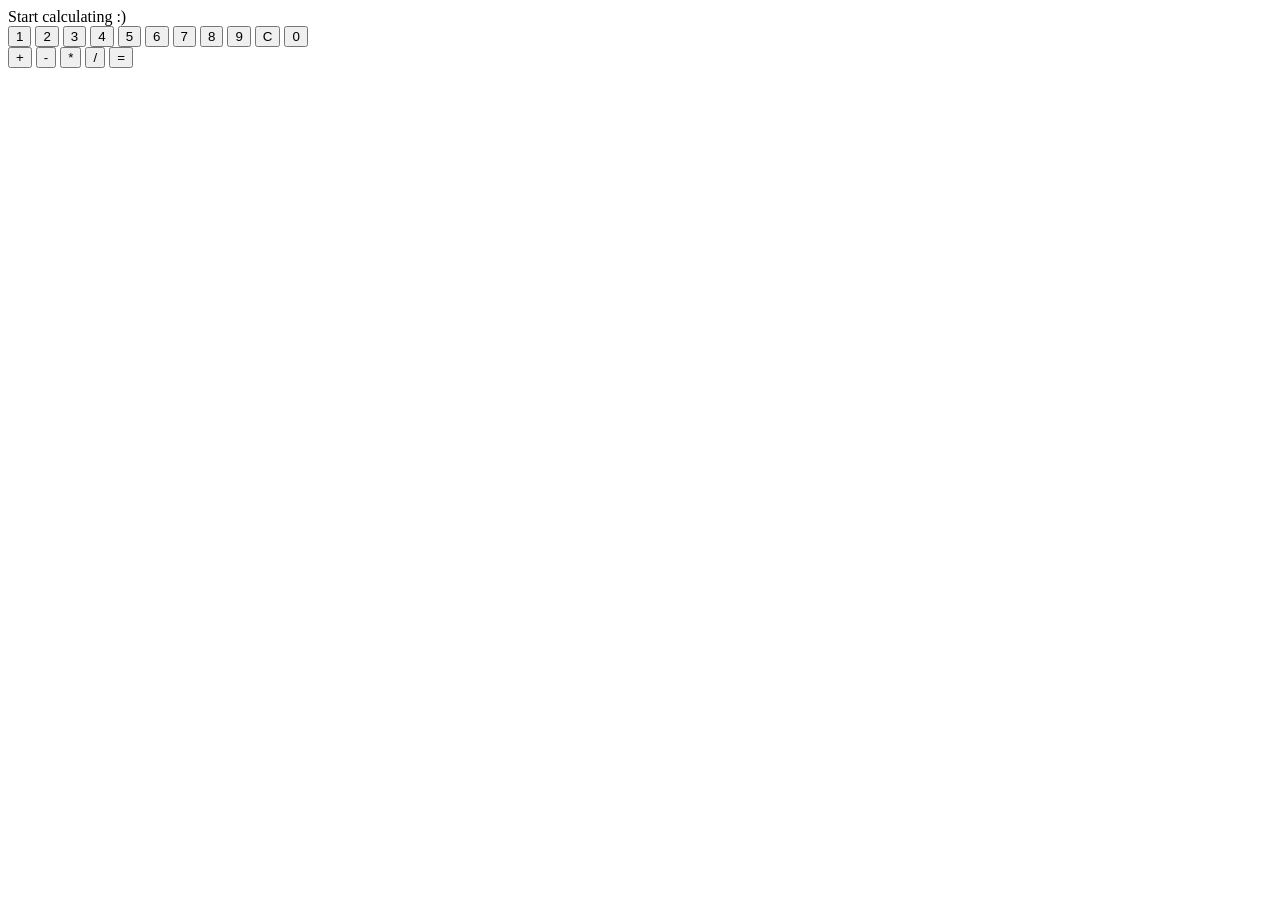
<file: index.htm>
<!DOCTYPE html>
<html lang="en">
  <head>
    <meta charset="UTF-8" />
    <meta name="viewport" content="width=device-width, initial-scale=1.0" />
    <title>Odin - calculator</title>
    <script type="module" defer src="./main.js"></script>
  </head>
  <body>
    <div class="app">
      <output class="app__screen">Start calculating :)</output>
      <div class="app__controls">
        <div class="controls controls--left">
          <button data-btn-type="num" class="controls__btn" value="1">1</button>
          <button data-btn-type="num" class="controls__btn" value="2">2</button>
          <button data-btn-type="num" class="controls__btn" value="3">3</button>
          <button data-btn-type="num" class="controls__btn" value="4">4</button>
          <button data-btn-type="num" class="controls__btn" value="5">5</button>
          <button data-btn-type="num" class="controls__btn" value="6">6</button>
          <button data-btn-type="num" class="controls__btn" value="7">7</button>
          <button data-btn-type="num" class="controls__btn" value="8">8</button>
          <button data-btn-type="num" class="controls__btn" value="9">9</button>
          <button
            data-btn-type="clear"
            class="controls__btn controls__btn--alert"
          >
            C
          </button>
          <button data-btn-type="num" class="controls__btn" value="0">0</button>
        </div>
        <div class="controls controls--right">
          <button
            data-btn-type="operator"
            class="controls__btn controls__btn--special"
            value="+"
          >
            +
          </button>
          <button
            data-btn-type="operator"
            class="controls__btn controls__btn--special"
            value="-"
          >
            -
          </button>
          <button
            data-btn-type="operator"
            class="controls__btn controls__btn--special"
            value="*"
          >
            *
          </button>
          <button
            data-btn-type="operator"
            class="controls__btn controls__btn--special"
            value="/"
          >
            /
          </button>
          <button
            data-btn-type="submit"
            class="controls__btn control__btn--large"
          >
            =
          </button>
        </div>
      </div>
    </div>
  </body>
</html>
</file>
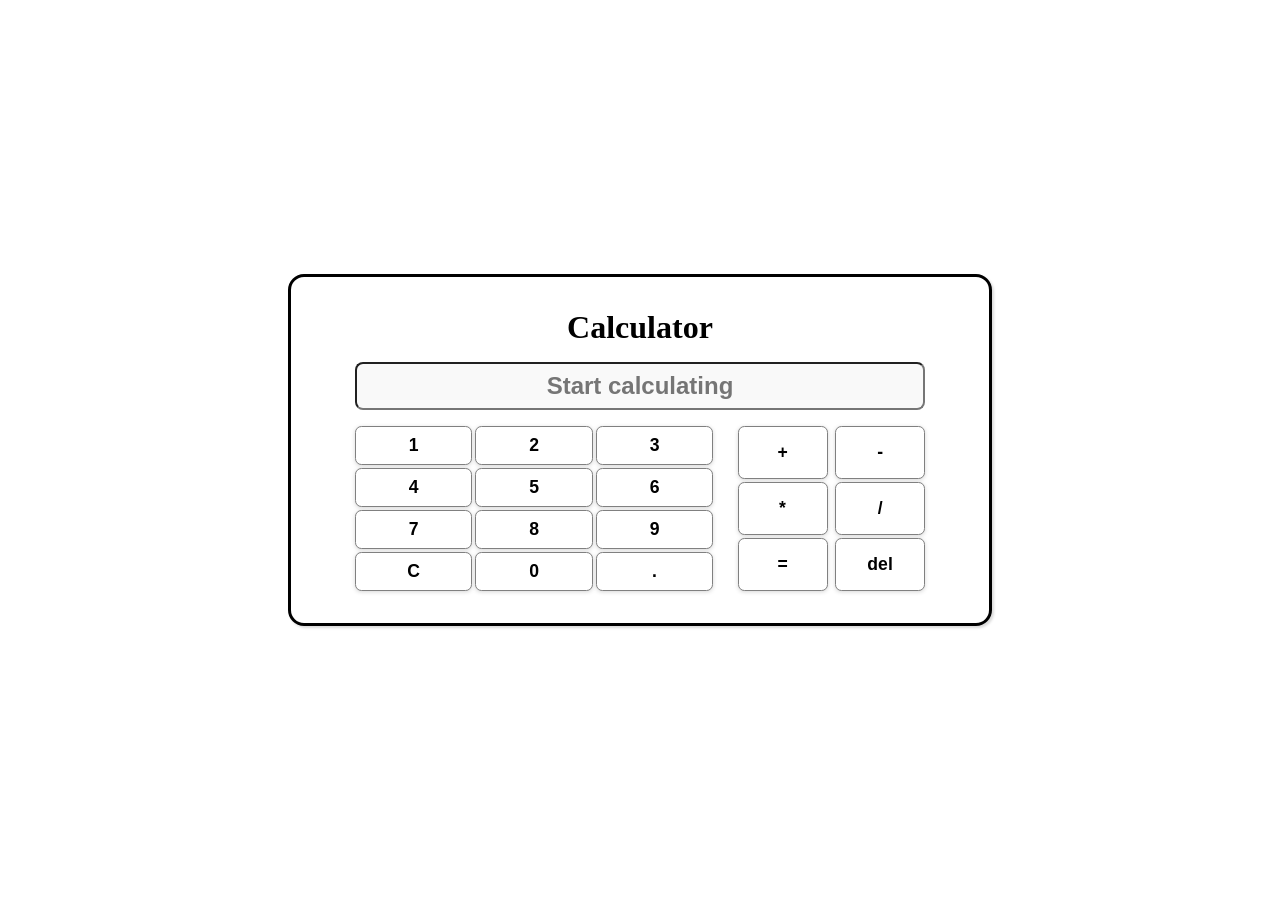
<file: index.html>
<!DOCTYPE html>
<html lang="en">
  <head>
    <meta charset="UTF-8" />
    <meta name="viewport" content="width=device-width, initial-scale=1.0" />
    <title>Odin - calculator</title>
    <script type="module" defer src="./main.js"></script>
    <link rel="stylesheet" href="./style.css" />
  </head>
  <body>
    <div class="app">
      <h1 class="app__header">Calculator</h1>

      <input
        type="text"
        class="app__screen"
        value=""
        placeholder="Start calculating"
      />

      <div class="app__controls">
        <div class="controls controls--left">
          <button data-btn-type="num" class="controls__btn" value="1">1</button>
          <button data-btn-type="num" class="controls__btn" value="2">2</button>
          <button data-btn-type="num" class="controls__btn" value="3">3</button>
          <button data-btn-type="num" class="controls__btn" value="4">4</button>
          <button data-btn-type="num" class="controls__btn" value="5">5</button>
          <button data-btn-type="num" class="controls__btn" value="6">6</button>
          <button data-btn-type="num" class="controls__btn" value="7">7</button>
          <button data-btn-type="num" class="controls__btn" value="8">8</button>
          <button data-btn-type="num" class="controls__btn" value="9">9</button>
          <button
            data-btn-type="clear"
            class="controls__btn controls__btn--alert"
          >
            C
          </button>
          <button data-btn-type="num" class="controls__btn" value="0">0</button>
          <button data-btn-type="dec" class="controls__btn" value=".">.</button>
        </div>
        <div class="controls controls--right">
          <button
            data-btn-type="operator"
            class="controls__btn controls__btn--special"
            value="+"
          >
            +
          </button>
          <button
            data-btn-type="operator"
            class="controls__btn controls__btn--special"
            value="-"
          >
            -
          </button>
          <button
            data-btn-type="operator"
            class="controls__btn controls__btn--special"
            value="*"
          >
            *
          </button>
          <button
            data-btn-type="operator"
            class="controls__btn controls__btn--special"
            value="/"
          >
            /
          </button>
          <button
            data-btn-type="submit"
            class="controls__btn controls__btn--special"
          >
            =
          </button>
          <button
            data-btn-type="backspace"
            class="controls__btn controls__btn--special controls__btn--alert"
          >
            del
          </button>
        </div>
      </div>
    </div>
  </body>
</html>
</file>
<file: style.css>
/* Boilerplate */
:root {
  --col-blue: #caf0f8;
  --col-submit: #aceeb2;
  --col-alert: #efa8a8;
  font-size: 16px;
}

body {
  min-height: 100vh;
  min-width: 100vw;
  display: flex;
  align-items: center;
  justify-content: center;
}

*,
*::before,
*::after {
  box-sizing: border-box;
  margin: 0;
  padding: 0;
}

/* Main */
.app {
  display: flex;
  flex-direction: column;
  gap: 1rem;
  border: 3px solid black;
  border-radius: 1rem;
  padding: 2rem 4rem;
  text-align: center;
  box-shadow: rgba(0, 0, 0, 0.15) 1.95px 1.95px 2.6px;
  margin: 1rem;
}

.app__screen {
  transition: all 0.2s ease-in-out;
  text-align: center;
  font-size: 1.5rem;
  font-weight: 600;
  padding: 0.5rem;
  background-color: rgb(249, 249, 249);
  border-radius: 0.5rem;
  caret-color: transparent;
}

.app__controls {
  display: flex;
  flex-wrap: wrap;
  gap: 1rem;
  justify-content: center;
}

.controls {
  display: flex;
  flex-wrap: wrap;
  gap: 0.2rem;
}

.controls--right {
  justify-content: space-between;
}

.controls__btn {
  font-weight: 700;
  font-size: 1.1rem;
  background-color: white;
  padding: 0.5rem;
  border-radius: 0.4rem;
  flex: 0 1 32%;
  box-shadow: rgba(0, 0, 0, 0.16) 0px 1px 4px;
  border: 0.1rem solid gray;
}

.controls__btn:hover {
  cursor: pointer;
  background-color: var(--col-blue);
}

.controls__btn--alert:hover {
  background-color: var(--col-alert);
}

.controls__btn--special {
  flex: 0 1 48%;
}

.controls__btn--submit:hover {
  background-color: var(--col-submit);
}
</file>
